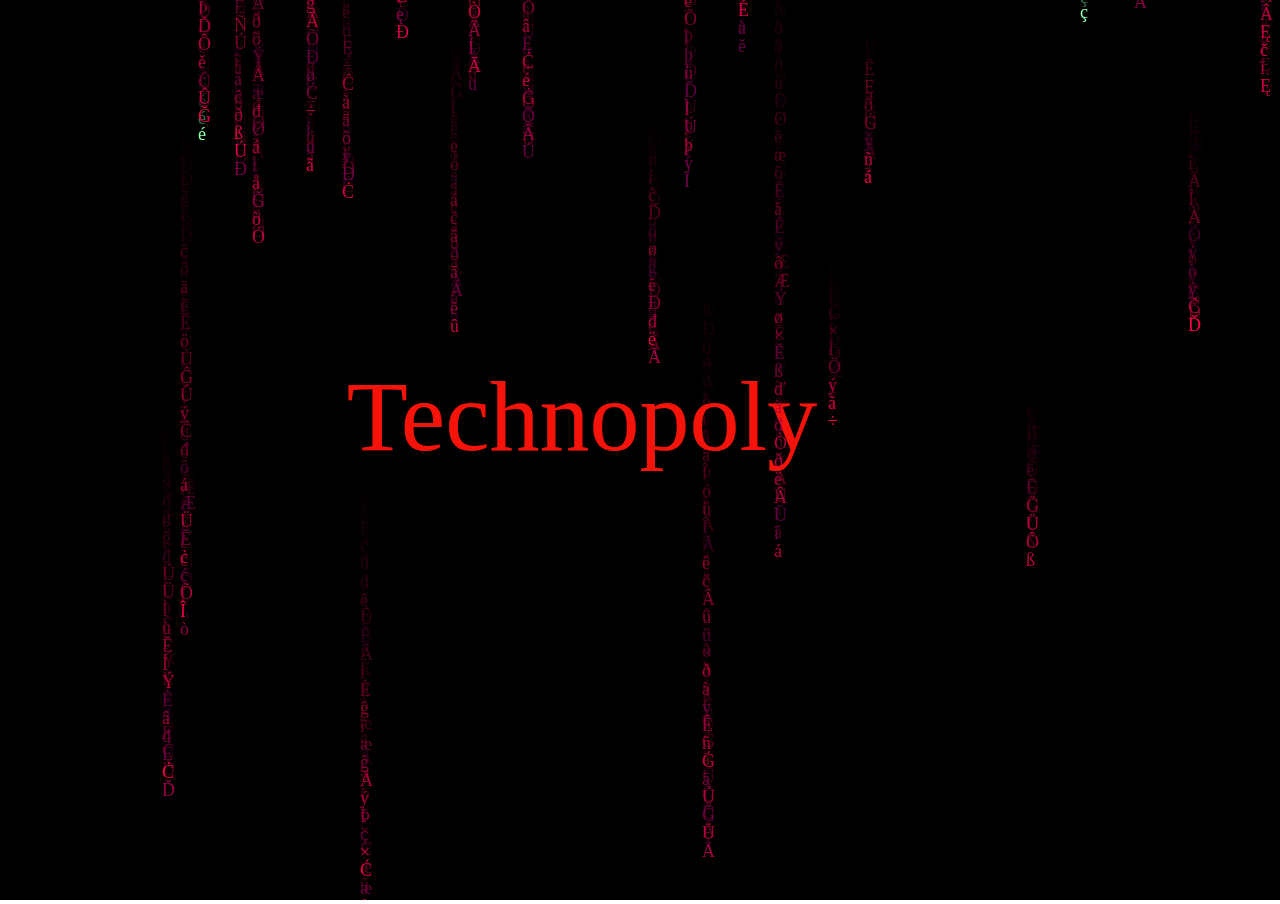
<file: index.html>
<!DOCTYPE html>
<html>
<head>
	<meta charset="UTF-8">
	<meta http-equiv="X-UA-Compatible" content="IE=edge">
	<meta name="viewport" content="width=device-width, initial-scale=1">

	<title>Technopoly</title>

	<script src="p5.js"></script>
	<script src="p5.dom.js"></script>
	<script src="sketch.js"></script>

	<style>
		body {
			margin:0;
			padding:0;
			overflow: hidden;
		}
		canvas {
			margin:auto;
		}
	</style>
</head>
<body>
	
</body>
</html>
</file>
